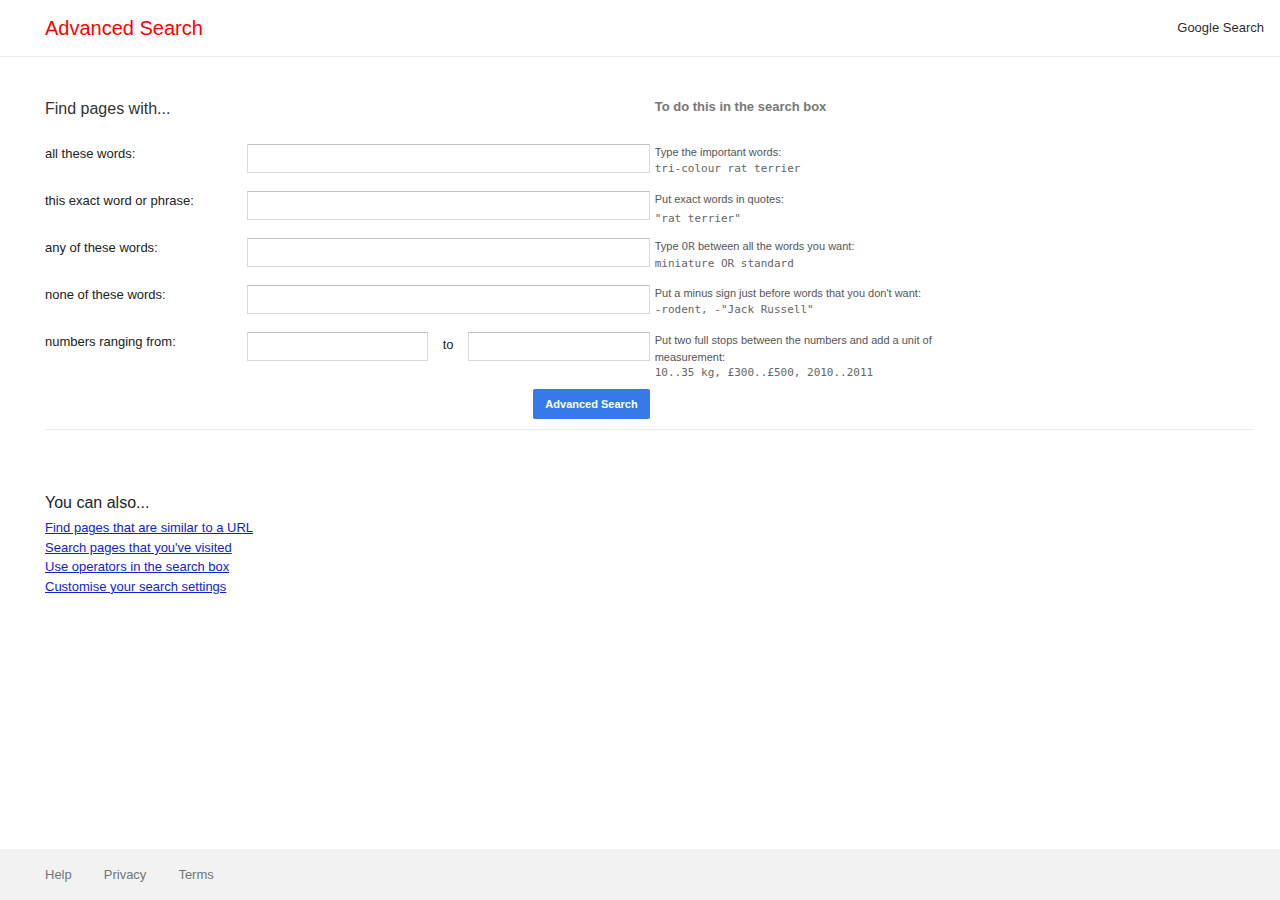
<file: 0/advancedsearch.html>
<!DOCTYPE html>
<html lang="en">

<head>
    <meta charset="UTF-8">
    <meta http-equiv="X-UA-Compatible" content="IE=edge">
    <meta name="viewport" content="width=device-width, initial-scale=1.0">
    <link rel="stylesheet" href="	https://cdn.jsdelivr.net/npm/bootstrap@5.3.0-alpha1/dist/css/bootstrap.min.css">
    <script src="https://cdn.jsdelivr.net/npm/bootstrap@5.0.2/dist/js/bootstrap.bundle.min.js"></script>
    <link rel="stylesheet" type="text/css" href="combined.css" />
    <link rel="stylesheet" type="text/css" href="advancedsearch.css" />

    <title>Google Search</title>
</head>

<body>
    <div id="main">
        <div id="container1">
            <h1>Advanced Search</h1>
            <a class="container1_a" href="index.html">Google Search</a>
        </div>
        <div id="firstborder">
        </div>
        <div id="advancedsearch">
            <div class="container-fluid ">
                <form action="https://www.google.com/search">
                    <div class="row gx-0">
                        <div class="col-5 col-lg-2 height1">
                            <span class="advancedsearch_span">Find pages with...</span>
                        </div>
                        <div class="col-6 col-lg-4 height2">

                        </div>
                        <div class="col-lg-2 temp height1">
                            <span class="advancedsearch_span0">To do this in the search box </span>
                        </div>

                    </div>
                    <div class="row gx-0">
                        <div class="col-5 col-lg-2 height1">
                            <span class="advancedsearch_span1">all these words:</span>
                        </div>
                        <div class="col-6 col-lg-4 height2">
                            <input class="advancedsearch_input1" type="text" name="as_q">

                        </div>
                        <div class="col-lg-2 temp none height1">
                            <span class="advancedsearch_span2">Type the important words:</span>
                            <span class="advancedsearch_span3">tri-colour rat terrier</span>
                        </div>

                    </div>
                    <div class="row gx-0">
                        <div class="col-5 col-lg-2 height1">
                            <span class="advancedsearch_span1">this exact word or phrase:</span>
                        </div>
                        <div class="col-6 col-lg-4 height2">
                            <input class="advancedsearch_input1" type="text" name="as_epq">
                        </div>
                        <div class="col-lg-2 temp height1">
                            <span class="advancedsearch_span2 none">Put exact words in quotes: </span>
                            <span class="advancedsearch_span3">"rat terrier"</span>
                        </div>

                    </div>
                    <div class="row gx-0">
                        <div class="col-5 col-lg-2 height1">
                            <span class="advancedsearch_span1 ">any of these words:</span>
                        </div>
                        <div class="col-6 col-lg-4 height2">
                            <input class="advancedsearch_input1 " type="text" name="as_oq">
                        </div>
                        <div class="col-lg-3 height1 temp none ">
                            <span class="advancedsearch_span2 ">Type <span class="advancedsearch_span3"> OR</span>
                                between all the words you want: </span>
                            <span class="advancedsearch_span3">miniature OR standard</span>
                        </div>
                    </div>
                    <div class="row gx-0">
                        <div class="col-5 col-lg-2 height1">
                            <span class="advancedsearch_span1 ">none of these words:</span>
                        </div>
                        <div class="col-6 col-lg-4 height2">
                            <input class="advancedsearch_input1" type="text" name="as_eq">
                        </div>
                        <div class="col-lg-3 height1 temp none">
                            <span class="advancedsearch_span2 ">Put a minus sign just before words that you don't want:
                            </span>
                            <span class="advancedsearch_span3">-rodent, -"Jack Russell"</span>
                        </div>
                    </div>
                    <div class="row gx-0">
                        <div class="col-5 col-lg-2 height1">
                            <span class="advancedsearch_span1 ">numbers ranging from:</span>
                        </div>
                        <div class="col-6 col-lg-4 height2 range">
                            <input class="advancedsearch_input1 range1" type="text" name="as_nlo">
                            <span class="range2">to</span>
                            <input class="advancedsearch_input1 range1" type="text" name="as_nhi">
                        </div>
                        <div class="col-lg-3 height1 temp none">
                            <span class="advancedsearch_span2 ">Put two full stops between the numbers and add a unit of
                                measurement:
                            </span>
                            <span class="advancedsearch_span3">10..35 kg, £300..£500, 2010..2011
                            </span>
                        </div>
                    </div>
                    <div class="row gx-0">
                        <div class="col-5 col-lg-2 height1">

                        </div>
                        <div class="col-6 col-lg-4 submit height2">
                            <input type="submit" id="adv" value="Advanced Search">
                        </div>
                        <div class="col-lg-2 temp height1">
                        </div>
                    </div>                               
                    <div id="secondborder"></div>
                    
                    

                       
                    </div>


                </form>


        </div>



        
        <div id="extra">
            <h2>You can also...</h2>
            <div>
                <a class="extra1"
                    href="https://support.google.com/websearch/answer/2466433?visit_id=638087870264261053-3114485736&p=adv_pages_similar&hl=en&rd=1">
                    Find pages that are similar to a URL
                </a>

            </div>
            <div>
                <a class="extra1"
                    href="https://support.google.com/websearch/answer/54068?hl=en&visit_id=638087870264261053-3114485736&p=adv_pages_visited&rd=1">
                    Search pages that you've visited
                </a>

            </div>
            <div>
                <a class="extra1"
                    href="https://support.google.com/websearch/answer/2466433?visit_id=638087870264261053-3114485736&p=adv_operators&hl=en&rd=1">
                    Use operators in the search box
                </a>

            </div>
            <div>
                <a class="extra1" href="https://www.google.com/preferences?hl=en-FI">
                    Customise your search settings
                </a>

            </div>



        </div>
        <div id="container4">
            <a class="a2 help"
                href="https://support.google.com/websearch/?visit_id=638087870264261053-3114485736&hl=en-FI&rd=2#topic=3378866">Help</a>
            <a class="a2" href="https://policies.google.com/privacy?hl=en-FI&fg=1">Privacy</a>
            <a class="a2" href="https://policies.google.com/terms?hl=en-FI&fg=1">Terms</a>
        </div>

    </div>





    </div>




</body>

</html>
</file>
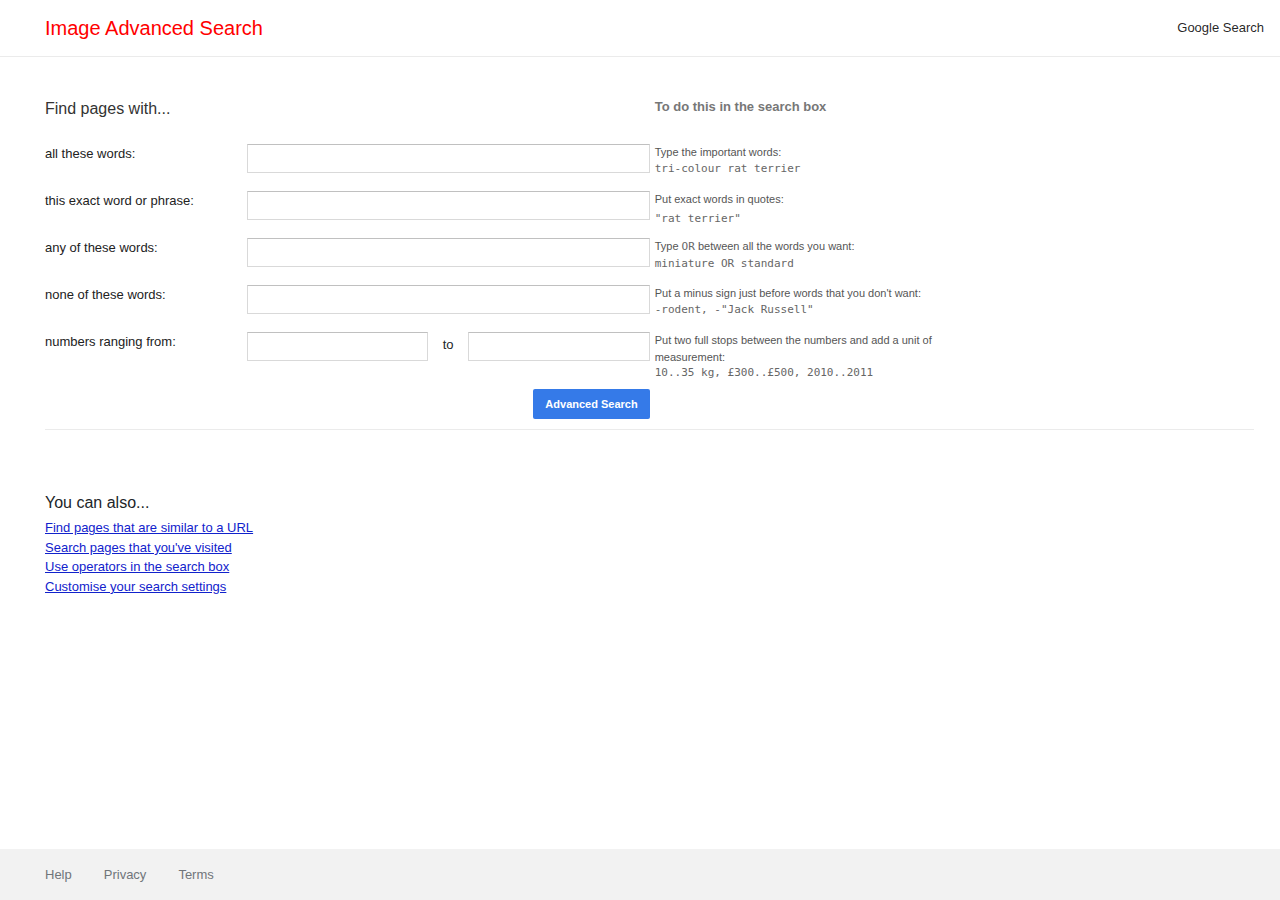
<file: 0/imageadvancedsearch.html>
<!DOCTYPE html>
<html lang="en">

<head>
    <meta charset="UTF-8">
    <meta http-equiv="X-UA-Compatible" content="IE=edge">
    <meta name="viewport" content="width=device-width, initial-scale=1.0">
    <link rel="stylesheet" href="	https://cdn.jsdelivr.net/npm/bootstrap@5.3.0-alpha1/dist/css/bootstrap.min.css">
    <script src="https://cdn.jsdelivr.net/npm/bootstrap@5.0.2/dist/js/bootstrap.bundle.min.js"></script>
    <link rel="stylesheet" type="text/css" href="combined.css" />
    <link rel="stylesheet" type="text/css" href="advancedsearch.css" />

    <title>Google Search</title>
</head>

<body>
    <div id="main">
        <div id="container1">
            <h1>Image Advanced Search</h1>
            <a class="container1_a" href="index.html">Google Search</a>
        </div>
        <div id="firstborder">
        </div>
        <div id="advancedsearch">
            <div class="container-fluid ">
                <form action="https://www.google.com/search">
                    <div class="row gx-0">
                        <div class="col-5 col-lg-2 height1">
                            <span class="advancedsearch_span">Find pages with...</span>
                        </div>
                        <div class="col-6 col-lg-4 height2">

                        </div>
                        <div class="col-lg-2 temp height1">
                            <span class="advancedsearch_span0">To do this in the search box </span>
                        </div>

                    </div>
                    <div class="row gx-0">
                        <div class="col-5 col-lg-2 height1">
                            <span class="advancedsearch_span1">all these words:</span>
                        </div>
                        <div class="col-6 col-lg-4 height2">
                            <input class="advancedsearch_input1" type="text" name="as_q">
                            <input type="hidden" name="tbm" value="isch">


                        </div>
                        <div class="col-lg-2 temp none height1">
                            <span class="advancedsearch_span2">Type the important words:</span>
                            <span class="advancedsearch_span3">tri-colour rat terrier</span>
                        </div>

                    </div>
                    <div class="row gx-0">
                        <div class="col-5 col-lg-2 height1">
                            <span class="advancedsearch_span1">this exact word or phrase:</span>
                        </div>
                        <div class="col-6 col-lg-4 height2">
                            <input class="advancedsearch_input1" type="text" name="as_epq">
                        </div>
                        <div class="col-lg-2 temp height1">
                            <span class="advancedsearch_span2 none">Put exact words in quotes: </span>
                            <span class="advancedsearch_span3">"rat terrier"</span>
                        </div>

                    </div>
                    <div class="row gx-0">
                        <div class="col-5 col-lg-2 height1">
                            <span class="advancedsearch_span1 ">any of these words:</span>
                        </div>
                        <div class="col-6 col-lg-4 height2">
                            <input class="advancedsearch_input1 " type="text" name="as_oq">
                        </div>
                        <div class="col-lg-3 height1 temp none ">
                            <span class="advancedsearch_span2 ">Type <span class="advancedsearch_span3"> OR</span>
                                between all the words you want: </span>
                            <span class="advancedsearch_span3">miniature OR standard</span>
                        </div>
                    </div>
                    <div class="row gx-0">
                        <div class="col-5 col-lg-2 height1">
                            <span class="advancedsearch_span1 ">none of these words:</span>
                        </div>
                        <div class="col-6 col-lg-4 height2">
                            <input class="advancedsearch_input1" type="text" name="as_eq">
                        </div>
                        <div class="col-lg-3 height1 temp none">
                            <span class="advancedsearch_span2 ">Put a minus sign just before words that you don't want:
                            </span>
                            <span class="advancedsearch_span3">-rodent, -"Jack Russell"</span>
                        </div>
                    </div>
                    <div class="row gx-0">
                        <div class="col-5 col-lg-2 height1">
                            <span class="advancedsearch_span1 ">numbers ranging from:</span>
                        </div>
                        <div class="col-6 col-lg-4 height2 range">
                            <input class="advancedsearch_input1 range1" type="text" name="as_nlo">
                            <span class="range2">to</span>
                            <input class="advancedsearch_input1 range1" type="text" name="as_nhi">
                        </div>
                        <div class="col-lg-3 height1 temp none">
                            <span class="advancedsearch_span2 ">Put two full stops between the numbers and add a unit of
                                measurement:
                            </span>
                            <span class="advancedsearch_span3">10..35 kg, £300..£500, 2010..2011
                            </span>
                        </div>
                    </div>
                    <div class="row gx-0">
                        <div class="col-5 col-lg-2 height1">

                        </div>
                        <div class="col-6 col-lg-4 submit height2">
                            <input type="submit" id="adv" value="Advanced Search">
                        </div>
                        <div class="col-lg-2 temp height1">
                        </div>
                    </div>                               
                    <div id="secondborder"></div>
                    
                    

                       
                    </div>


                </form>


        </div>

        <div id="extra">
            <h2>You can also...</h2>
            <div>
                <a class="extra1"
                    href="https://support.google.com/websearch/answer/2466433?visit_id=638087870264261053-3114485736&p=adv_pages_similar&hl=en&rd=1">
                    Find pages that are similar to a URL
                </a>

            </div>
            <div>
                <a class="extra1"
                    href="https://support.google.com/websearch/answer/54068?hl=en&visit_id=638087870264261053-3114485736&p=adv_pages_visited&rd=1">
                    Search pages that you've visited
                </a>

            </div>
            <div>
                <a class="extra1"
                    href="https://support.google.com/websearch/answer/2466433?visit_id=638087870264261053-3114485736&p=adv_operators&hl=en&rd=1">
                    Use operators in the search box
                </a>

            </div>
            <div>
                <a class="extra1" href="https://www.google.com/preferences?hl=en-FI">
                    Customise your search settings
                </a>

            </div>



        </div>
        <div id="container4">
            <a class="a2 help"
                href="https://support.google.com/websearch/?visit_id=638087870264261053-3114485736&hl=en-FI&rd=2#topic=3378866">Help</a>
            <a class="a2" href="https://policies.google.com/privacy?hl=en-FI&fg=1">Privacy</a>
            <a class="a2" href="https://policies.google.com/terms?hl=en-FI&fg=1">Terms</a>
        </div>

    </div>





    </div>




</body>

</html>
</file>
<file: 0/combined.css>
/*whole body*/
html, body {
    margin: 0px;
    height: 100%;
    width:100%;
    font-family:arial,sans-serif;
    font-size:13px; 

}

#main {
    height:100%;
    width:100%;
    display:flex;
    flex-direction: column;
}

/* Container1 */
#container1 {
    display: flex;
    flex-wrap: wrap;
    justify-content: flex-end;
    align-items: center;
    width:100%;
}
.container1_a {
    color: rgba(0, 0, 0, .87);
    margin: 10px;
    padding: 6px;
    text-decoration: none;

}

.container1_a:hover{
    text-decoration: underline;
}


/* Container2 */
#container2 {
    display: flex;
    justify-content: center;
    align-items:flex-end;
    height:100%;
    width:100%

}

/* Container3 */
#container3 {
    padding-top: 10px;

}
#container3_form, #container3 {
    display: flex;
    flex-direction: column;
    align-items: center;
    height:100%;
    width: 100%;
}
#button {
    display:flex;
    justify-content: center;
    gap:10px;
    width:100%;
   
}
button, .searchinput {
    background: #f8f9fa;
    border:1px solid #f8f9fa;
    border-radius: 4px;
    color: #3c4043;
    font-size:14px; 
    margin: 11px 4px;
    padding: 0 16px;
    height: 40px;
    min-width: 54px;
}
button:hover, .searchinput:hover {
    border:1px solid grey;
}

#input {
    padding: 5px 8px 0 14px;
    display: flex;
    justify-content: center;
    width:100%;
    
}

#search {
    
    border:1px solid lightgrey ;
    padding-left: 20px;
    border-radius: 20px;
    height: 40px;
    width: 45rem;
    
    
    
}
#search:focus {
    outline:none;
    
}

#search:hover {
    box-shadow: 0px 1px 3px rgb(192, 185, 185);;

}


/* Container4 */
#container4 {
    display:flex;
    flex-wrap: wrap;
    align-items:center;
    background: #f2f2f2;
    width:100%;
    padding:0px 20px;
}


.a2 {
    color: #70757a;
    margin: 10px;
    padding: 6px;
    text-decoration: none;

}
.a2:hover {
    text-decoration: underline;
}


.a1 {
    margin-left:auto;
    
}
#btn {
    border: 0cm;
    background:#f2f2f2;
}

.a3 {
    margin:0px;
    padding:8px;
}
.a3:hover {
    text-decoration-line: none;
    background: #f2f2f2;
}

.a3:active {
    color:black;

}
</file>
<file: 0/advancedsearch.css>
/* container1 */
h1 {
    font-size: 20px;
    color:red;    
    margin: 10px;
    margin-left:0px;
    margin-right:auto;
    padding: 6px;
    padding-left:0px;
}

#container1 {
    padding-left:45px;
}
/* firstborder */
#firstborder {
    border-bottom: 1px solid #ebebeb;
 }

/* Advancedsearch */
#advancedsearch {
    display:flex;
    flex-direction: column;
    padding: 40px 2% 0 45px;
    width:100%;
    height:100%
}
#secondborder {
    border-bottom: 1px solid #ebebeb;

 }
 .container-fluid {
    padding:0;
    height:100%;
   

}
.advancedsearch_span {
    font-size: 16px;
    color:#333333;
}

.advancedsearch_span0 {
    font-size: 13px;
    font-weight: bold;
    color:#777777;

}
 
.advancedsearch_span1 {
    font-size: 13px;
    color:#222222;

}

.advancedsearch_input1 {
    border: 1px solid #d9d9d9;
    border-top: 1px solid #c0c0c0;
    padding: 1px 8px;
    /* margin:10px 0; */
    
    width:100%;
    height:70%;
}
.advancedsearch_input1:focus {
    outline:none;
    border: 1px solid #4d90fe;

}

.advancedsearch_span2 {
    font-size: 11px;
    color:#555555;

    
}
.advancedsearch_span3 {
    font-size: 11px;
    color:#666666;
    font-family: monospace;
}
.height1 {
    height:47px;
    
}
.height2 {
    height:41px;
}

.temp {
    padding-left:5px
}
.none {
    display:flex;
    flex-direction: column;
}

@media only screen and (max-width: 992px) {
    .temp {
        display: none;
    }
}

.submit {
    display:flex;
    height:100%;
}
#adv {
    background-color:#357ae8;
    color:white;
    border:0;
    padding:0 12px;
    height:30px;
    border-radius: 2px;
    font-size: 11px;
    font-weight: bold;
    text-align: center;
    margin:10px 0;
    margin-left: auto;

    
}
form {

    height:100%;
}

.range {
    display:flex;
}

.range1 {
    width:45%;
}
.range2 {
    margin-left: auto;
    margin-right:auto;
    padding-top:3px;
    
}


select {
    background-color: #f5f5f5;
    background-image: -webkit-linear-gradient(top,#f5f5f5,#f1f1f1);
    font-weight: bold;
    color: #444;
    font-size: 11px;
}
/* extra */
#extra {
    display:flex;
    flex-direction: column;
    height:100%;
    padding: 40px 2% 0 45px;
}

h2 {
    font-size: 16px;
}


.extra1 {
    padding:0;
    color:#12c;
}



/* Container4 */
#container4 {
    padding-left:45px;
}
.help {
    margin-left:0;
    padding-left: 0;
}
</file>
